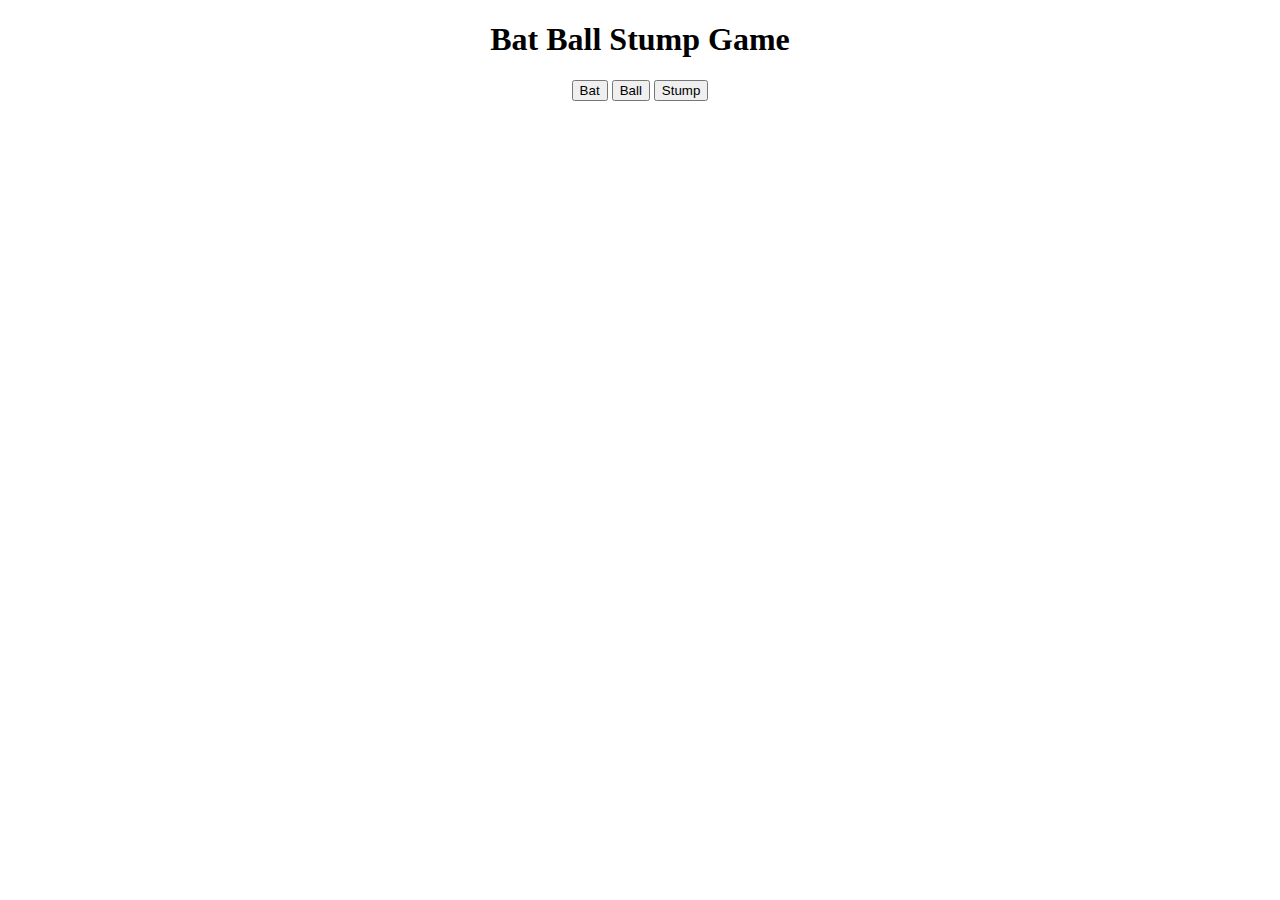
<file: objects/index.html>
<!DOCTYPE html>
<html lang="en">

<head>
     <meta charset="UTF-8">
     <meta name="viewport" content="width=device-width, initial-scale=1.0">
     <link rel="stylesheet" href="style.css">
     <title>Cricket Game</title>
</head>

<body>
     <h1>Bat Ball Stump Game</h1>
     <button onclick=" 
     let computerChoice =  generateComputerChoice();
     let resultMsg  = getResult('bat' ,computerChoice);
    showResult('bat'  ,computerChoice,resultMsg);
        ">Bat</button>

     <button onclick="
       computerChoice = generateComputerChoice();
       resultMsg  = getResult('ball' ,computerChoice);
    showResult('ball'  ,computerChoice,resultMsg);
    ">Ball</button>

     <button onclick="
    computerChoice =   generateComputerChoice();
    resultMsg  = getResult('stump' ,computerChoice);
        showResult('stump'  ,computerChoice,resultMsg);
    ">Stump</button>
     <script>
          let score= {
               lost: 0,
               win: 0, 
               tie: 0,
               displayScore: function(){
                 return ` win: ${score.win}, lost: ${score.lost}, tie:${score.tie}`;
               }
          };
          function generateComputerChoice() {
               let computerChoice
               let randomNumber = Math.random() * 3;
               if (randomNumber > 0 && randomNumber <= 1) {
                    return 'bat';
               }
               else if (randomNumber > 1 && randomNumber <= 2) {
                    return 'ball';
               }
               else {
                    return 'stump';
               }
          }
          function getResult(userMove, computerMove) {
               if (userMove === 'bat') {
                    if (computerMove === 'ball') {
                         score.win++;
                         return 'User Won'
                    }
                    else if (computerMove === 'stump') {
                         score.lost++;
                         return 'Computer Won'
                    }
                    else if (computerMove === 'bat') {
                         score.tie++;
                         return `it's a tie`;
                    }
               }
               else if (userMove === 'ball') {
                    if (computerMove === 'ball') {
                         score.lost++;
                         return `Computer Won`
                    }
                    else if (computerMove === 'stump') {
                         score.tie++;
                         return `it's a tie`
                    }
                    else if (computerMove === 'bat') {
                          score.win++;
                         return `User Won`
                    }
               } else {
                    if (computerMove === 'ball') {
                         score.lost++;
                         return `Computer Won`;
                    }
                    else if (computerMove === 'stump') {
                         score.tie++;
                         return `it's a tie`;
                    }
                    else if (computerMove === 'bat') {
                           score.win++;
                         return `User Won`;
                    }
               }
          }
          function showResult(userMove, computerMove, result) {
              console.log(score);
               alert(`you have choose bat. your Computer Choice is ${userMove} and ${computerMove} 
               ${result} 
               ${score.displayScore()}
              `);
          }

     </script>
</body>
</html>
</file>
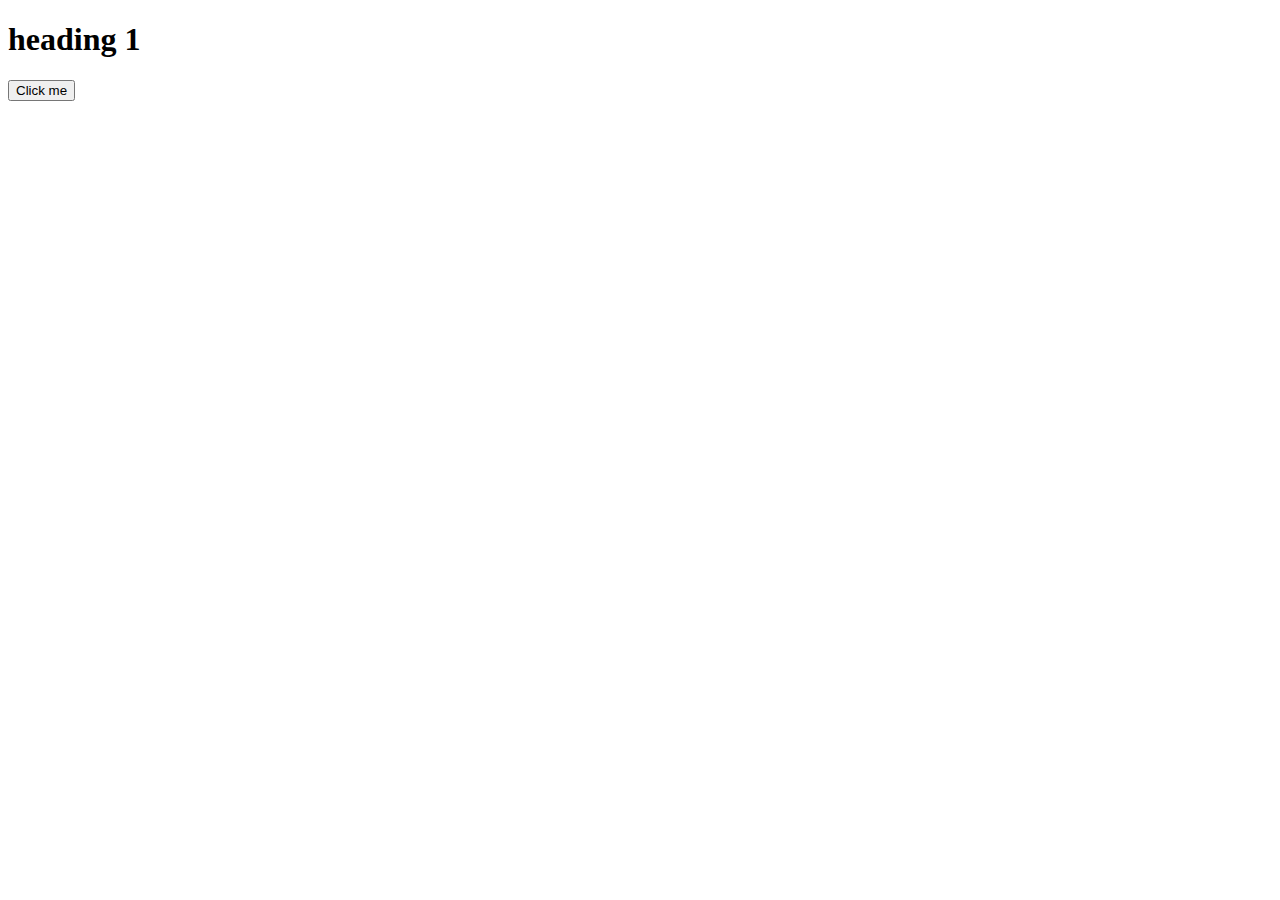
<file: que/index.html>
<!DOCTYPE html>
<html lang="en">
<head>
    <meta charset="UTF-8">
    <meta name="viewport" content="width=device-width, initial-scale=1.0">
    <title>Document</title>
</head>
<body>
    <h1>heading 1</h1>
    <button id="click-me" onclick="alert('ayush jindal')">Click me</button>
    <script src="index.js">

    </script>
</body>
</html>
</file>
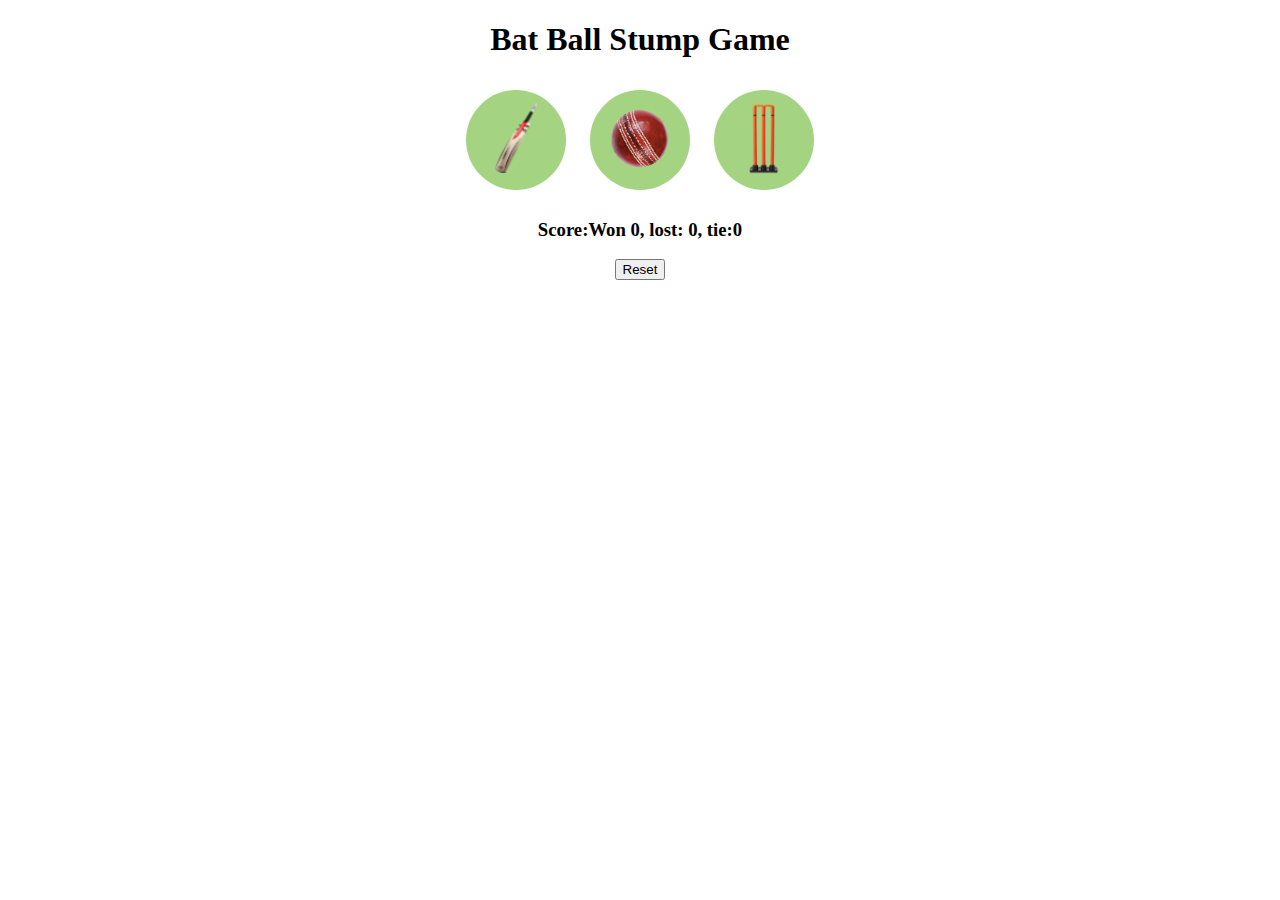
<file: json_local_storeage_date_and_dom/cricket_game_project/index.html>
<!DOCTYPE html>
<html lang="en">

<head>
    <meta charset="UTF-8">
    <meta name="viewport" content="width=device-width, initial-scale=1.0">
    <link rel="stylesheet" href="style.css">
    <title>Cricket Game</title>
</head>

<body>
    <h1>Bat Ball Stump Game</h1>

    <button class= "choice-button" onclick=" 
     let computerChoice =  generateComputerChoice();
     let resultMsg  = getResult('bat' ,computerChoice);
    showResult('bat'  ,computerChoice,resultMsg);">
     <img src="images/bat.png" alt="Bat Image" class="choice-image"></button>

    <button class= "choice-button"  onclick="
       computerChoice = generateComputerChoice();
       resultMsg  = getResult('ball' ,computerChoice);
    showResult('ball'  ,computerChoice,resultMsg);
    ">  <img src="images/ball.png" alt="Ball Image" class="choice-image"></button>

    <button class= "choice-button"  onclick="
    computerChoice =   generateComputerChoice();
    resultMsg  = getResult('stump' ,computerChoice);
        showResult('stump'  ,computerChoice,resultMsg);
    ">  <img src="images/stump.png" alt="Stump Image" class="choice-image"></button>

    <h3 id="user-move"></h3>
    <h3 id="computer-move"></h3>
    <h3 id="result"></h3>
    <h3 id="score"></h3>
     <button onclick="localStorage.clear();
       resetScore();    
   ">Reset</button>
    <script>
        let scoreStr = localStorage.getItem('Score');
        let score;
        resetScore(scoreStr);
        function resetScore(scoreStr) {
            score = scoreStr ? JSON.parse(scoreStr) : {
                lost: 0,
                win: 0,
                tie: 0,
            };

            score.displayScore = function () {
                return ` Score:Won ${score.win}, lost: ${score.lost}, tie:${score.tie}`;
            }
            showResult();
        }

        function generateComputerChoice() {
            let computerChoice
            let randomNumber = Math.random() * 3;
            if (randomNumber > 0 && randomNumber <= 1) {
                return 'bat';
            }
            else if (randomNumber > 1 && randomNumber <= 2) {
                return 'ball';
            }
            else {
                return 'stump';
            }
        }
        function getResult(userMove, computerMove) {
            if (userMove === 'bat') {
                if (computerMove === 'ball') {
                    score.win++;
                    return 'User Won'
                }
                else if (computerMove === 'stump') {
                    score.lost++;
                    return 'Computer Won'
                }
                else if (computerMove === 'bat') {
                    score.tie++;
                    return `it's a tie`;
                }
            }
            else if (userMove === 'ball') {
                if (computerMove === 'ball') {
                    score.lost++;
                    return `Computer Won`
                }
                else if (computerMove === 'stump') {
                    score.tie++;
                    return `it's a tie`
                }
                else if (computerMove === 'bat') {
                    score.win++;
                    return `User Won`
                }
            } else {
                if (computerMove === 'ball') {
                    score.lost++;
                    return `Computer Won`;
                }
                else if (computerMove === 'stump') {
                    score.tie++;
                    return `it's a tie`;
                }
                else if (computerMove === 'bat') {
                    score.win++;
                    return `User Won`;
                }
            }
        }
        function showResult(userMove, computerMove, result) {
            localStorage.setItem('Score', JSON.stringify(score));
            document.querySelector('#user-move').innerText = userMove ? `you have choose ${userMove}` : ''
            document.querySelector('#computer-move').innerText = computerMove ? `your Computer Choice is ${computerMove}` : '';
            document.querySelector('#result').innerText = result || '';
            document.querySelector('#score').innerText = score.displayScore();
        }

    </script>
</body>

</html>
</file>
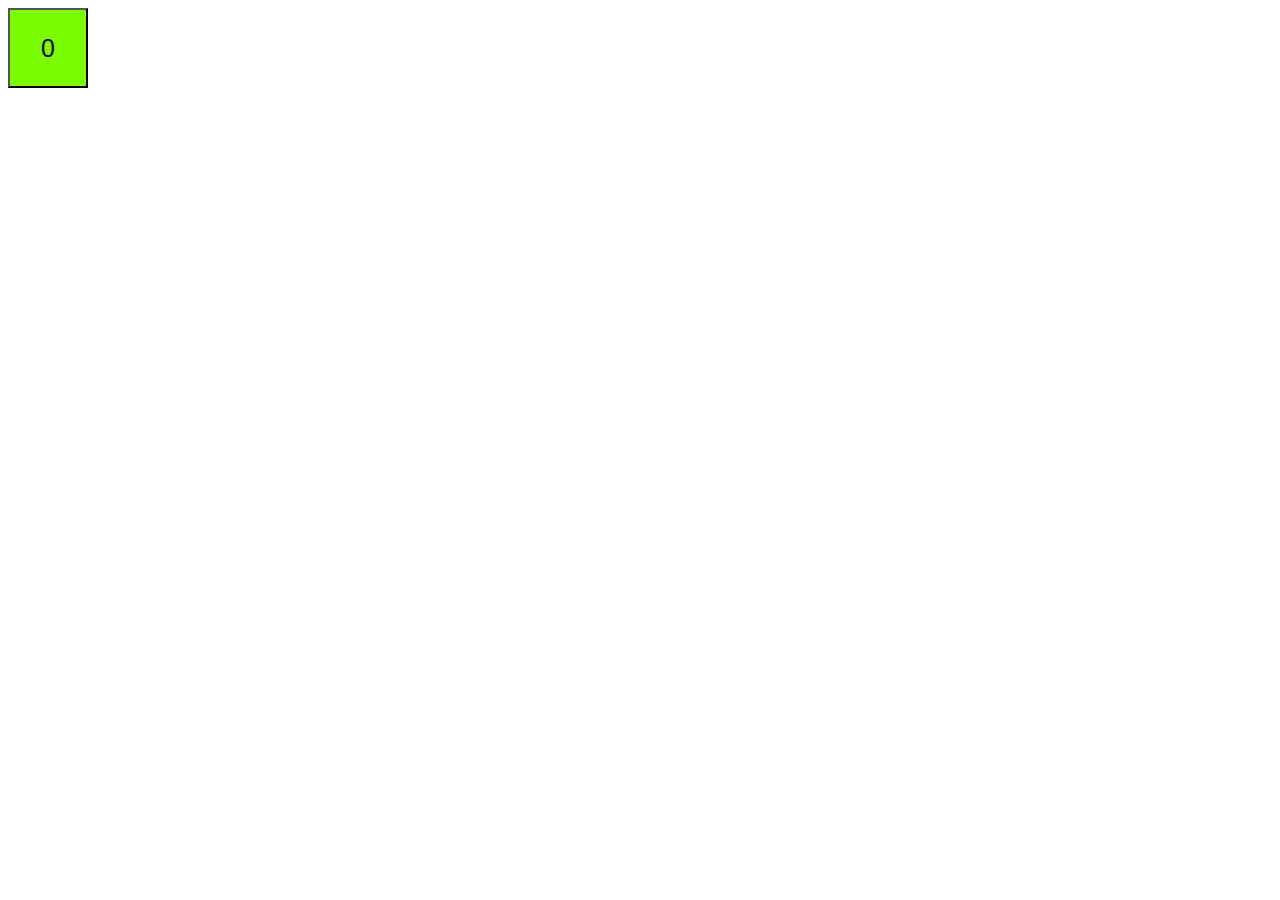
<file: practice/json_dom_date_local_storage/index.html>
<!DOCTYPE html>
<html lang="en">

<head>
    <meta charset="UTF-8">
    <meta name="viewport" content="width=device-width, initial-scale=1.0">
    <title>Document</title>
    <style>
        #my-btn{
            height: 80px;;
            width: 80px;
            font-size: 25px;
        }
        .js-odd{
            background-color: chocolate;
        }
        .js-even{
            background-color: lawngreen;
        }
    </style>
</head>

<body>
    <!-- <h1 id="greetings">Greeting</h1> -->
    
    <button id="my-btn" onclick="
       buttonPressed();"></button>
    <script>
     let noOfTimesClicked= localStorage.getItem('noOfTimesClicked') || 0;

   function buttonPressed (){
        noOfTimesClicked++;
        localStorage.setItem('noOfTimesClicked' , noOfTimesClicked);
        updateButton();
   }

     function updateButton (){
    let button = document.querySelector('#my-btn')
     if(noOfTimesClicked% 2 == 0){
        button.classList.remove('js-odd');
        button.classList.add('js-even');
     }else{
         button.classList.remove('js-even');
        button.classList.add('js-odd');
     }
     button.innerText = noOfTimesClicked;
   }
   updateButton();

        // let btn = document.querySelector('#btn').innerText = '0';
        //  let Output = document.querySelector('#ouput').innerText= `${cli}`





//         function doGreeting(personName){

//         let date = new Date();
//         let hours = date.getHours();
 
//         let heading = document.querySelector('#greetings');
//         console.log(hours);

//         if (hours > 5 && hours < 12) {
//             heading.innerText = `Good Morning ${personName}`

//         } else if (hours >= 12 && hours < 18) {
//             heading.innerText = `Good Afternoon ${personName}`

//         } else {
//             heading.innerText = `Good Night ${personName}`
//         }
//     }
//   doGreeting('Ayush');
    </script>
</body>

</html>
</file>
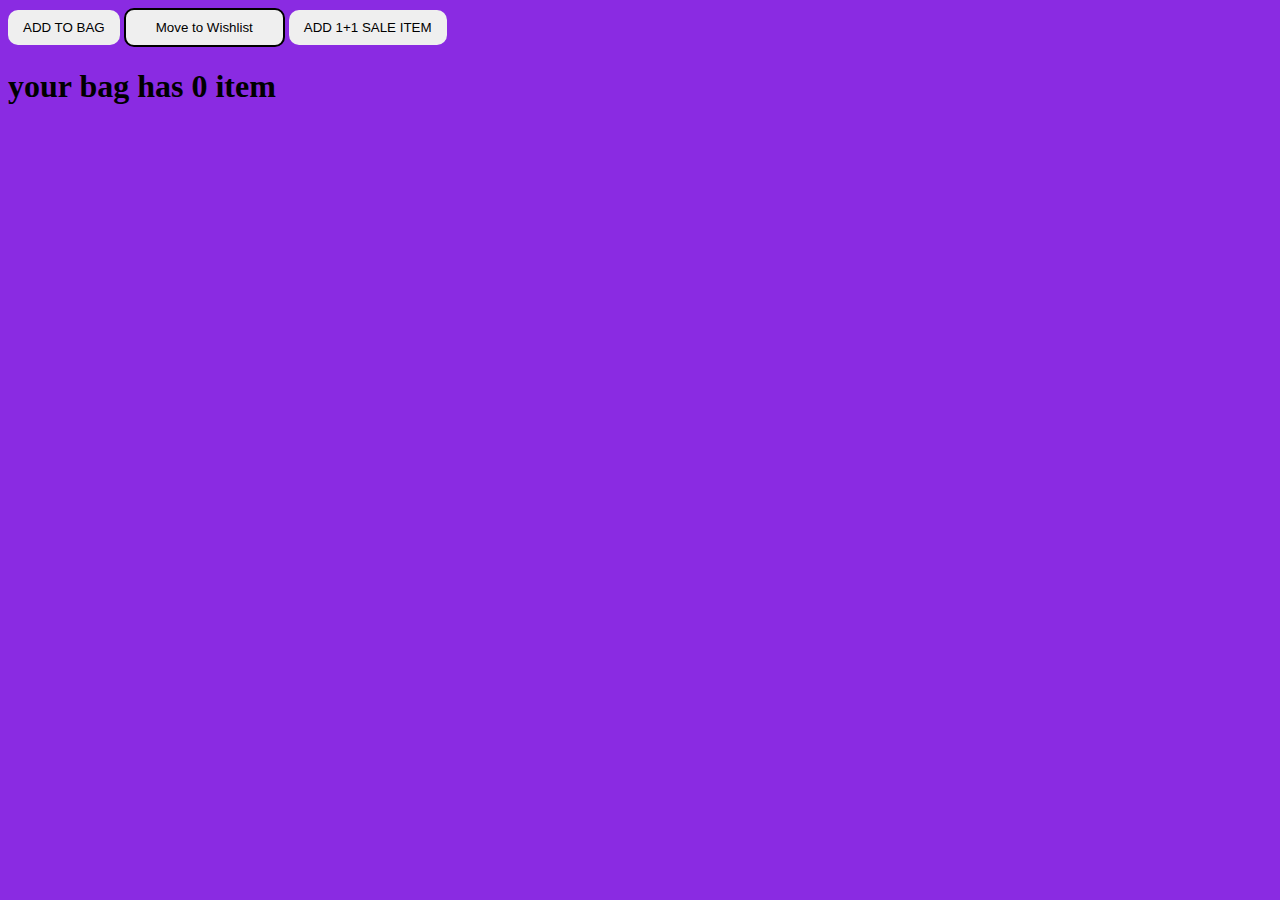
<file: practice/myntra_cart/index.html>
<!DOCTYPE html>
<html lang="en">

<head>
    <meta charset="UTF-8">
    <meta name="viewport" content="width=device-width, initial-scale=1.0">
    <link rel="stylesheet" href="style.css">
    <title>Document</title>
    <style>
        body {
            background-color: blueviolet
        }
    </style>
</head>

<body>
    <div>
        <button class="addBag" onclick="cartQuantity = cartQuantity+1;
        document.querySelector('#cart-summary').innerText = `your bag has ${cartQuantity} items`;">Add to Bag</button>
        <button class="moveWishList" onclick="cartQuantity = cartQuantity-1; 
        document.querySelector('#cart-summary').innerText=`your bag has ${cartQuantity} items`;">Move
            to Wishlist</button>    
        <button class="addBag" onclick="cartQuantity =  cartQuantity+2; 
        document.querySelector('#cart-summary').innerText=`your bag item has ${cartQuantity}`;">Add 1+1 sale item</button>
        <h1 id="cart-summary"></h1>
    </div>
    <script>
        let cartQuantity = 0;
        document.querySelector('#cart-summary').innerText = 'your bag has ' + cartQuantity + ' item'
    </script>
</body>

</html>
</file>
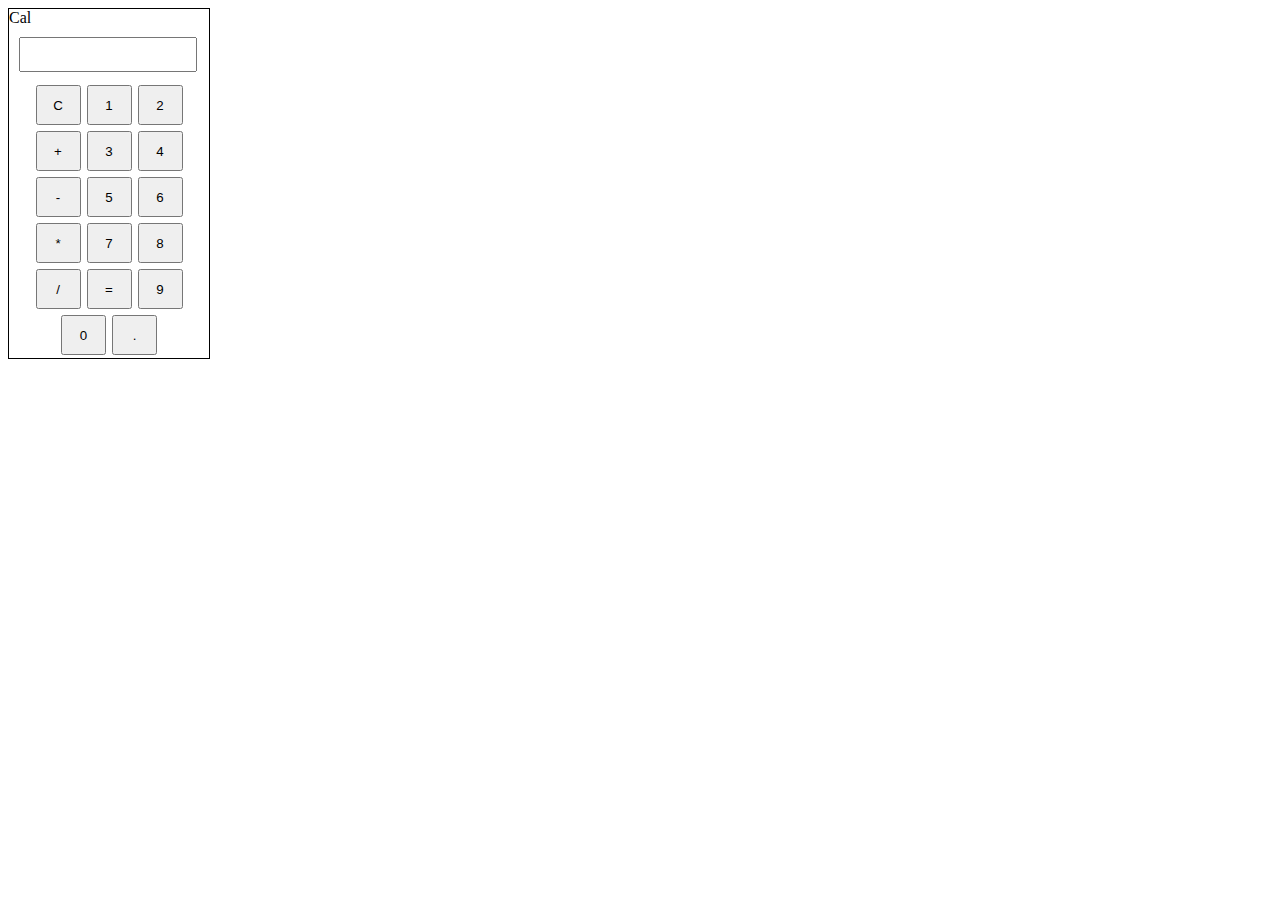
<file: project/calculator/index.html>
<!DOCTYPE html>
<html lang="en">

<head>
    <meta charset="UTF-8">
    <meta name="viewport" content="width=device-width, initial-scale=1.0">
    <link rel="stylesheet" href="style.css">
    <title>Document</title>
</head>

<body>
    <div id="calculator">Cal
        <input type="text" id="display" readonly>
       
        <div id="button-container">
        <button class="button" onclick="currentDisplay= ''
          document.querySelector('#display').value = currentDisplay;
        ">C</button>
        <button class="button" onclick="currentDisplay=currentDisplay+'1';
          document.querySelector('#display').value = currentDisplay;
        ">1</button>
        <button class="button"  onclick="currentDisplay=currentDisplay+'2';
          document.querySelector('#display').value = currentDisplay;
        ">2</button><br>
        <button class="button"  onclick="currentDisplay=currentDisplay+'+';
          document.querySelector('#display').value = currentDisplay;
        ">+</button>
        <button class="button"  onclick="currentDisplay=currentDisplay+'3';
          document.querySelector('#display').value = currentDisplay;
        ">3</button>
        <button class="button"  onclick="currentDisplay=currentDisplay+'4';
          document.querySelector('#display').value = currentDisplay;
        ">4</button><br>
        <button class="button"  onclick="currentDisplay=currentDisplay+'-';
          document.querySelector('#display').value = currentDisplay;
        ">-</button>
        <button class="button"  onclick="currentDisplay=currentDisplay+'5';
          document.querySelector('#display').value = currentDisplay;
        ">5</button>
        <button class="button"  onclick="currentDisplay=currentDisplay+'6';
          document.querySelector('#display').value = currentDisplay;
        ">6</button><br>
        <button class="button"  onclick="currentDisplay=currentDisplay+'*';
          document.querySelector('#display').value = currentDisplay;
        ">*</button>
        <button class="button"  onclick="currentDisplay=currentDisplay+'7';
          document.querySelector('#display').value = currentDisplay;
        ">7</button>
        <button class="button"  onclick="currentDisplay=currentDisplay+'8';
          document.querySelector('#display').value = currentDisplay;
        ">8</button><br>
         <button class="button"  onclick="currentDisplay=currentDisplay+'/';
          document.querySelector('#display').value = currentDisplay;
        ">/</button>
         <button class="button" onclick="
    
         currentDisplay = eval(currentDisplay);
           document.querySelector('#display').value = currentDisplay;
         ">=</button>
         <button class="button"  onclick="currentDisplay=currentDisplay+'9';
          document.querySelector('#display').value = currentDisplay;
        ">9</button><br>  
         <button class="button"  onclick="currentDisplay=currentDisplay+'0';
          document.querySelector('#display').value = currentDisplay;
        ">0</button>
         <button class="button"  onclick="currentDisplay=currentDisplay+'.';
          document.querySelector('#display').value = currentDisplay;
        ">.</button>
         </div>
    </div>
    <script>
        let currentDisplay = '';
        document.querySelector('#display').value = currentDisplay;
    </script>
</body>

</html>
</file>
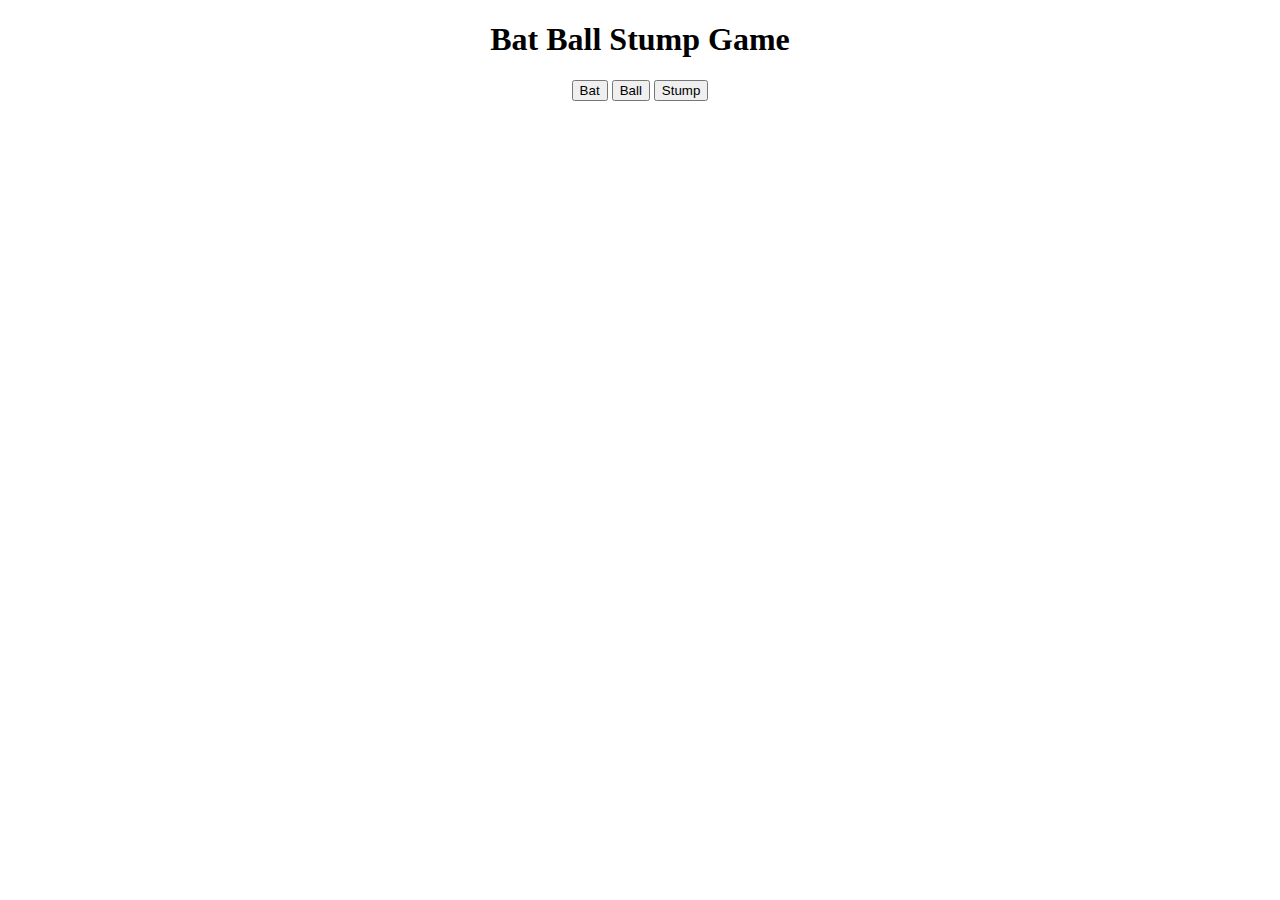
<file: project/cricket/index.html>
<!DOCTYPE html>
<html lang="en">

<head>
     <meta charset="UTF-8">
     <meta name="viewport" content="width=device-width, initial-scale=1.0">
     <link rel="stylesheet" href="style.css">
     <title>Cricket Game</title>
</head>

<body>
     <h1>Bat Ball Stump Game</h1>
     <button onclick=" 
     let computerChoice =  generateComputerChoice();
     let resultMsg  = getResult('bat' ,computerChoice);
    showResult('bat'  ,computerChoice,resultMsg);
        ">Bat</button>

     <button onclick="
       computerChoice = generateComputerChoice();
       resultMsg  = getResult('ball' ,computerChoice);
    showResult('ball'  ,computerChoice,resultMsg);
    ">Ball</button>

     <button onclick="
    computerChoice =   generateComputerChoice();
    resultMsg  = getResult('stump' ,computerChoice);
        showResult('stump'  ,computerChoice,resultMsg);
    ">Stump</button>
     <script>
          function generateComputerChoice() {
               let computerChoice
               let randomNumber = Math.random() * 3;
               if (randomNumber > 0 && randomNumber <= 1) {
                    return 'bat';
               }
               else if (randomNumber > 1 && randomNumber <= 2) {
                    return 'ball';
               }
               else {
                    return 'stump';
               }
          }
          function getResult(userMove, computerMove) {
               if (userMove === 'bat') {
                    if (computerMove === 'ball') {
                         return 'User Won'
                    }
                    else if (computerMove === 'stump') {
                         return 'Computer Won'
                    }
                    else if (computerMove === 'bat') {
                         return `it's a tie`;
                    }
               }
               else if (userMove === 'ball') {
                    if (computerMove === 'ball') {
                         return `Computer Won`
                    }
                    else if (computerMove === 'stump') {
                         return `it's a tie`
                    }
                    else if (computerMove === 'bat') {
                         return `User Won`
                    }
               } else {
                    if (computerMove === 'ball') {
                         return `Computer Won`;
                    }
                    else if (computerMove === 'stump') {
                         return `it's a tie`;
                    }
                    else if (computerMove === 'bat') {
                         return `User Won`;
                    }
               }
          }
          function showResult(userMove, computerMove, result) {
               alert(`you have choose bat. your Computer Choice is ${userMove} and ${computerMove} and ${result}`);
          }
     </script>
</body>
</html>














<!-- <!DOCTYPE html>
<html lang="en">
<head>
    <meta charset="UTF-8">
    <meta name="viewport" content="width=device-width, initial-scale=1.0">
    <link rel="stylesheet" href="style.css">
    <title>Cricket Game</title>
</head>
<body>
    <h1>Bat Ball Stump Game</h1>
    <button onclick="
    let randomNumber =  Math.random()*3;
    let computerChoice;
    if(randomNumber >0 && randomNumber<=1){
         computerChoice = 'bat';
    }
    else if(randomNumber>1 && randomNumber<=2){
         computerChoice= 'ball';
       
    }
    else{
         computerChoice = 'stump';
    }
    const computerChoiceMsg= ``;
    let resultMsg;
    if(computerChoice === 'ball')
    {
        resultMsg=('User Won')
    }
    else if(computerChoice === 'stump'){
         resultMsg=('Computer Won')
    }
    else if(computerChoice === 'bat')
    { 
        resultMsg=(`it's a tie`);
    }
    alert(`you have choose bat. your Computer Choice is ${computerChoice} and ${resultMsg}`);
        ">Bat</button>


    <button onclick="
     randomNumber =  Math.random()*3;
       computerChoiceMsg= ``;
    if(randomNumber >0 && randomNumber<=1){
         computerChoice = 'bat';
    }
    else if(randomNumber>1 && randomNumber<=2){
         computerChoice= 'ball';
       
    }
    else{
         computerChoice = 'stump';
    }
  
  
    if(computerChoice === 'ball')
    {
        resultMsg=(`it's a tie`)
    }
    else if(computerChoice === 'stump'){
         resultMsg=('Computer Won')
    }
    else if(computerChoice === 'bat')
    { 
        resultMsg=(`User Won`);
    }
    alert(`you have choose ball. your Computer Choice is ${computerChoice} and ${resultMsg}`);
    ">Ball</button>


    <button onclick="
    randomNumber =  Math.random()*3;
    computerChoiceMsg= ``;
       if(randomNumber >0 && randomNumber<=1){
         computerChoice = 'bat';
    }
    else if(randomNumber>1 && randomNumber<=2){
         computerChoice= 'ball';
       
    }
    else{
         computerChoice = 'stump';
    }
    
     if(computerChoice === 'ball')
    {
        resultMsg=(`Computer Won`)
    }
    else if(computerChoice === 'stump'){
         resultMsg=(`it's a tie`)
    }
    else if(computerChoice === 'bat')
    { 
        resultMsg=(`User Won`);
    }
        alert(`you have choose stump. your Computer Choice is ${computerChoice} and ${resultMsg}`);

    ">Stump</button>
</body>
</html> -->
</file>
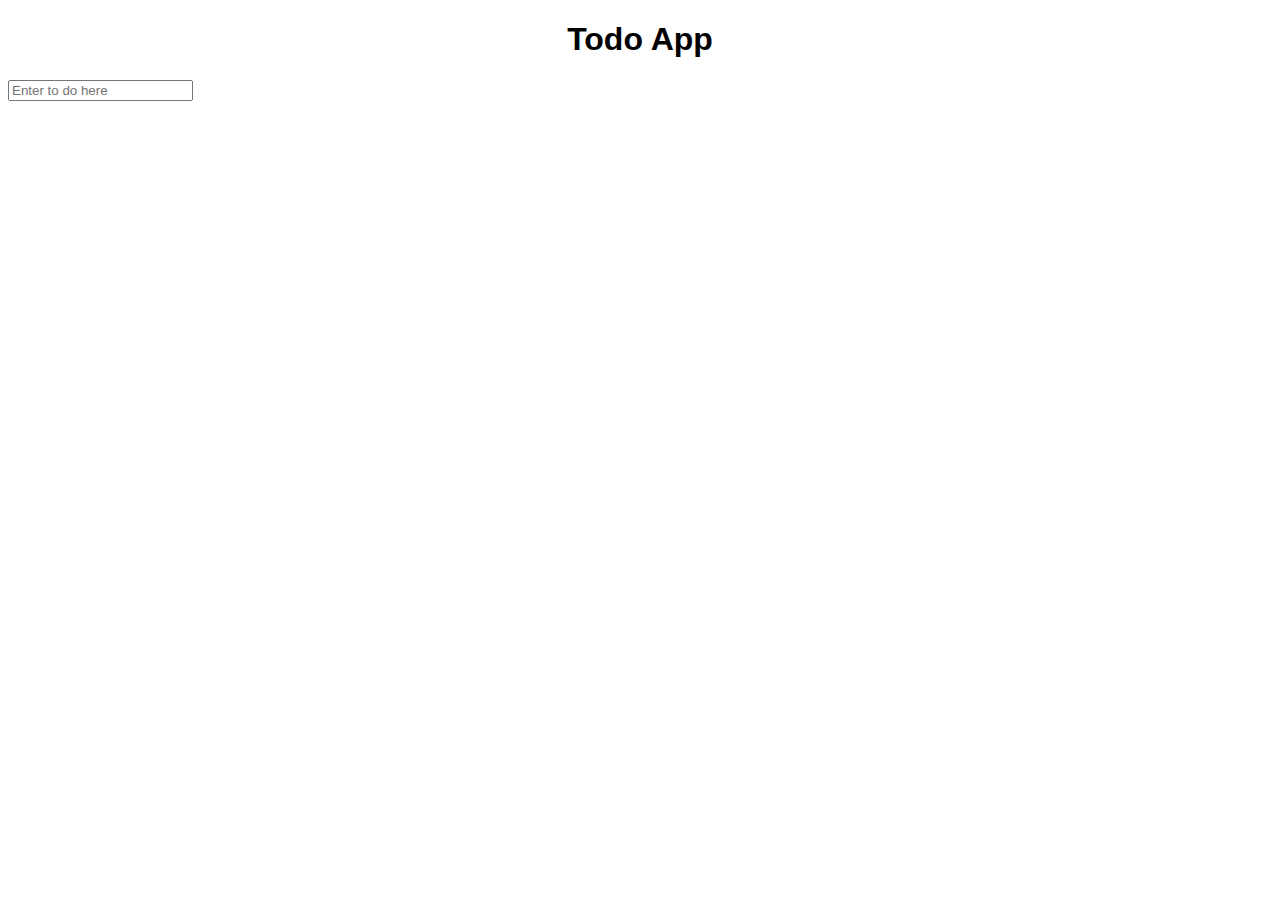
<file: project/to-do-app/index.html>
<!DOCTYPE html>
<html lang="en">
<head>
    <meta charset="UTF-8">
    <meta name="viewport" content="width=device-width, initial-scale=1.0">
    <link rel="stylesheet" href="style.css"
    <title></title>
</head>
<body>  
    <h1 id="main-heading">Todo App</h1>
    <input id="todo-input" type="text" placeholder="Enter to do here">
    <!-- <button onclick="addTodo();">Add</button>
   <p id="todo-items"></p> -->


    <script src="todo.js"></script>
</body>
</html>
</file>
<file: objects/style.css>
body{
    text-align: center;
}
</file>
<file: json_local_storeage_date_and_dom/cricket_game_project/style.css>
body {
  text-align: center;
}

.choice-button {
  height: 100px;
  width: 100px;
  border: none;
  margin: 10px;
  background-color: rgb(164, 212, 130);
  border-radius: 50px;
  cursor: pointer;
}

.choice-image {
  height: 75px;
}
</file>
<file: practice/myntra_cart/style.css>
.addBag{
     border: none;
     padding: 10px 15px;
     border-radius:10px;
     text-transform: uppercase;
}
.moveWishList{
    border: 2px solid black;
    padding: 10px 30px;
    border-radius: 10px;
}
</file>
<file: project/calculator/style.css>
#calculator{
   border: 1px solid black;
   width: 200px;
}
#display{
    margin: 10px;
    width: 85%;
    font-size: 25px;
}
.button{
    width: 45px;
    height: 40px;
     margin: 3px;
  
}
#button-container{
    display: flex;
    justify-content: center;
    flex-wrap: wrap;
   
}
</file>
<file: project/cricket/style.css>
body{
    text-align: center;
}
</file>
<file: project/to-do-app/style.css>
body{
  font-family: Arial;
}


#main-heading{
    text-align: center;
}
</file>
